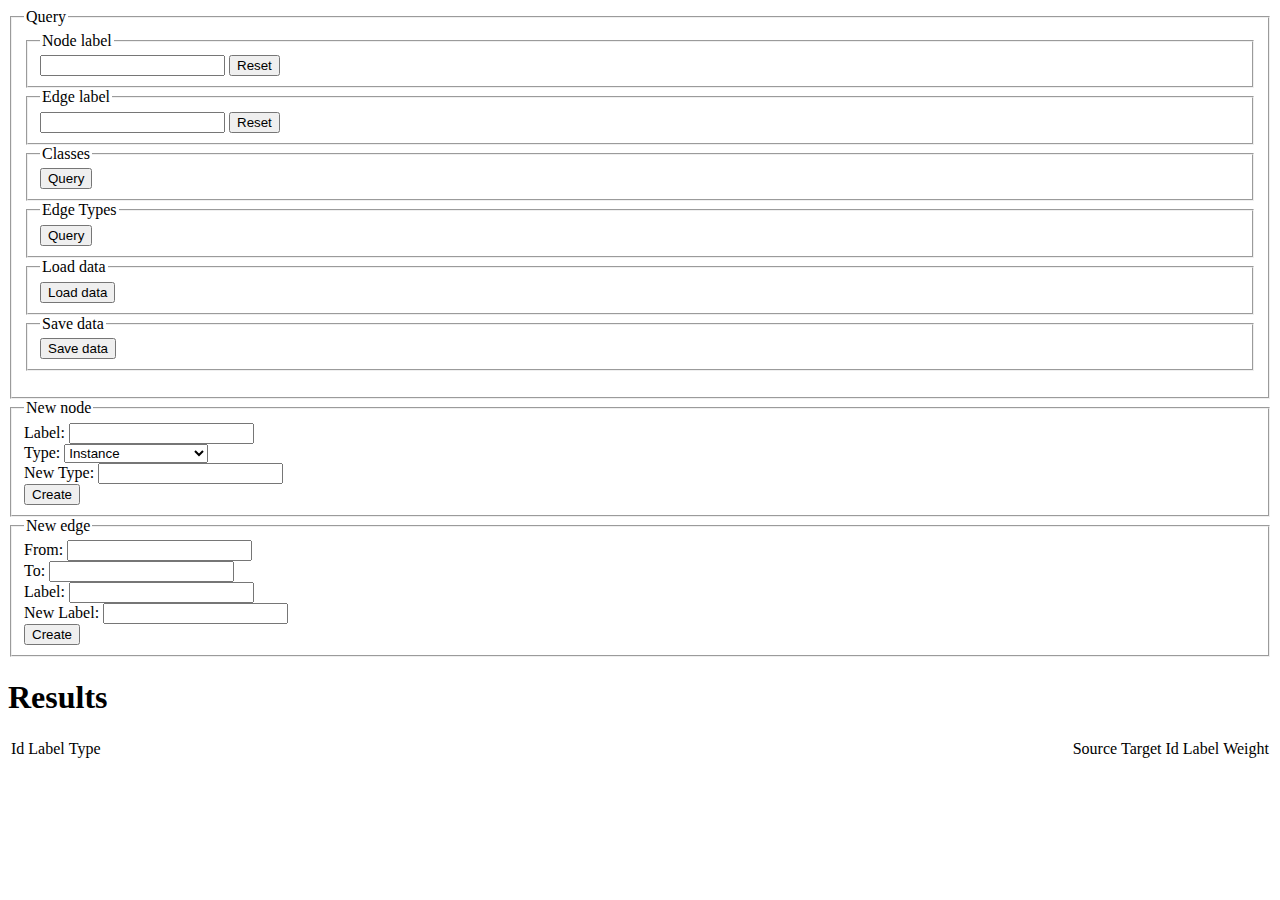
<file: JS/data_relation_explorer.html>
<html>
	<head>
		<title>Data relation explorer</title>
		<script type="text/javascript" src="jQuery.js"></script>
		<script type="text/javascript" src="Class.js"></script>
		<script type="text/javascript" src="GraphDbApi.js"></script>
		<script type="text/javascript">
			jQuery(function() {
				var api = new GraphDbApi("http://localhost:1212/ctrlService/");
				
				var q_nodeLabel = jQuery("#q_nodeLabel");
				var q_resetNodeLabel = jQuery("#q_resetNodeLabel");
				
				var nodesTable = jQuery(jQuery("#nodes table").first());
				var nodesTBody = jQuery("tbody", nodesTable);
				

				var q_edgeLabel = jQuery("#q_edgeLabel");
				var q_resetEdgeLabel = jQuery("#q_resetEdgeLabel");
				
				var edgesTable = jQuery(jQuery("#edges table").first());
				var edgesTBody = jQuery("tbody", edgesTable);

				var q_queryClass = jQuery("#q_queryClass");
				var q_queryEdgeTypes = jQuery("#q_queryEdgeTypes");
				

				var a_load = jQuery("#a_load");
				
				a_load.click(function() {
					api.load();
					
					return false;
				});
				
				var a_save = jQuery("#a_save");
				
				a_save.click(function() {
					api.save();
					
					return false;
				});
				
				q_resetNodeLabel.click(function() {
					q_nodeLabel.val("");
					nodesTBody.html("");
					
					return false;
				});

				q_nodeLabel.keyup(function() {

					if (q_nodeLabel.val().length < 2)
						return;
					
					api.findNodes(q_nodeLabel.val(), function(data) {
						if (typeof data == "undefined")
							return;
												
						nodesTBody.html("");
						
						for (var i = 0; i < data.length; i++) {
							nodesTBody.append(jQuery(
							"<tr>" +
								"<td>" + data[i].Id + "</td>" +
								"<td>" + data[i].Label + "</td>" +
								"<td>" + data[i].Type + "</td>" +
							"</tr>"));
						}
					});
				});

				q_resetEdgeLabel.click(function() {
					q_edgeLabel.val("");
					edgesTBody.html("");
					
					return false;
				});
								
				q_edgeLabel.keyup(function() {

					if (q_edgeLabel.val().length < 2)
						return;
					
					api.findEdges(q_edgeLabel.val(), function(data) {
						if (typeof data == "undefined")
							return;
												
						edgesTBody.html("");
						
						for (var i = 0; i < data.length; i++) {
							edgesTBody.append(jQuery(
							"<tr>" +
								"<td><a class='navigateToNodeLink' href='#'>" + data[i].Source + "</a></td>" +
								"<td><a class='navigateToNodeLink' href='#'>" + data[i].Target + "</a></td>" +
								"<td>" + data[i].Id + "</td>" +
								"<td>" + data[i].Label + "</td>" +
								"<td>" + data[i].Weight + "</td>" +
							"</tr>"));
						}
					});
				});
				
				q_queryClass.click(function() {
					
					api.loadClassNodes(function(data) {
						if (typeof data == "undefined")
							return;
												
						nodesTBody.html("");
						
						for (var i = 0; i < data.length; i++) {
							nodesTBody.append(jQuery(
							"<tr>" +
								"<td>" + data[i].Id + "</td>" +
								"<td>" + data[i].Label + "</td>" +
								"<td>" + data[i].Type + "</td>" +
							"</tr>"));
						}
					});
					return false;
				});
				
				q_queryEdgeTypes.click(function() {
					
					api.loadEdgeTypes(function(data) {
						if (typeof data == "undefined")
							return;
						
						edgesTBody.html("");
						
						for (var i = 0; i < data.length; i++) {
							edgesTBody.append(jQuery(
							"<tr>" +
								"<td></td>" +
								"<td></td>" +
								"<td></td>" +
								"<td>" + data[i] + "</td>" +
								"<td></td>" +
							"</tr>"));
						}
					});
					return false;
				});
				
				
				/*
				 * New node
				 */

				var nn_Label = jQuery("#nn_Label");
				var nn_Type = jQuery("#nn_Type");
				var nn_NewType = jQuery("#nn_NewType");
				var nn_Create = jQuery("#nn_Create");
				
				nn_Create.click(function() {
					
					
					return false;
				});
				
				
				/*
				 * New edge
				 */

				var ne_From = jQuery("#ne_From");
				var ne_To = jQuery("#ne_To");
				var ne_Label = jQuery("#ne_Label");
				var ne_Create = jQuery("#ne_Create");
				
				ne_Create.click(function() {
					
					
					return false;
				});
				
			});
		</script>
	</head>
	<body>
		<fieldset>
			<legend>Query</legend>
			<div>
				<form>
					<fieldset>
						<legend>Node label</legend>
						<input type="text" id="q_nodeLabel" />
						<input type="submit" id="q_resetNodeLabel" value="Reset" />
					</fieldset>
					<fieldset>
						<legend>Edge label</legend>
						<input type="text" id="q_edgeLabel" />
						<input type="submit" id="q_resetEdgeLabel" value="Reset" />
					</fieldset>
					<fieldset>
						<legend>Classes</legend>
						<input type="submit" id="q_queryClass" value="Query" />
					</fieldset>
					<fieldset>
						<legend>Edge Types</legend>
						<input type="submit" id="q_queryEdgeTypes" value="Query" />
					</fieldset>
					<fieldset>
						<legend>Load data</legend>
						<input type="submit" id="a_load" value="Load data" />
					</fieldset>
					<fieldset>
						<legend>Save data</legend>
						<input type="submit" id="a_save" value="Save data" />
					</fieldset>
				</form>
			</div>
		</fieldset>
		<fieldset>
			<legend>New node</legend>
			<div>
				<label for="nn_Label">Label:</label>
				<input type="text" id="nn_Label" /><br/>
				<label for="nn_Label">Type:</label>
				<select id="nn_Type">
					<option>Instance</option>
					<option>Class</option>
					<option>Place</option>
					<option>Dimension (Date)</option>
					<option>Dimension (Year)</option>
					<option>Dimension (Decade)</option>
				</select>
				<br/>
				<label for="nn_NewType">New Type:</label>
				<input type="text" id="nn_NewType" /><br/>
				<input type="submit" id="nn_Create" value="Create"/>
			</div>
		</fieldset>
		<fieldset>
			<legend>New edge</legend>
			<div>
				<label for="ne_From">From:</label>
				<input type="text" id="ne_From" /><br/>
				<label for="ne_To">To:</label>
				<input type="text" id="ne_To" /><br/>
				<label for="ne_Label">Label:</label>
				<input type="text" id="ne_Label" /><br/>
				<label for="ne_NewLabel">New Label:</label>
				<input type="text" id="ne_NewLabel" /><br/>
				<input type="submit" id="ne_Create" value="Create"/>
			</div>
		</fieldset>
		<h1>Results</h1>
		<div id="main">
			<div id="nodes" style="float:left">
				<table>
					<thead>
						<tr>
							<td>Id</td>
							<td>Label</td>
							<td>Type</td>
						</tr>
					</thead>
					<tbody>
					</tbody>
				</table>
			</div>
			<div id="edges" style="float:right">
				<table>
					<thead>
						<tr>
							<td>Source</td>
							<td>Target</td>
							<td>Id</td>
							<td>Label</td>
							<td>Weight</td>
						</tr>
					</thead>
					<tbody>
					</tbody>
				</table>
			</div>
		</div>
	</body>
</html>
</file>
